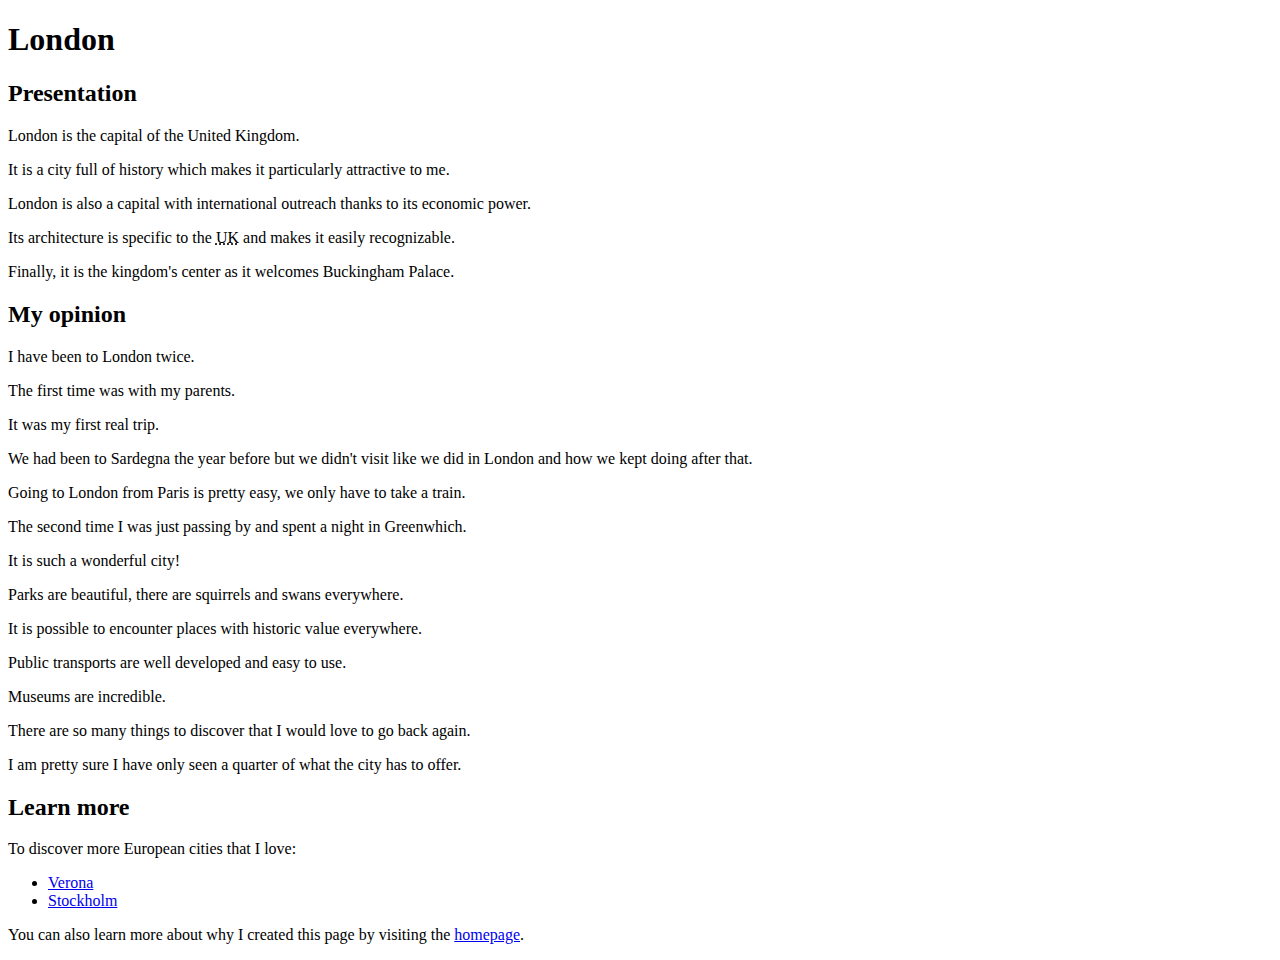
<file: final-exam/london.html>
<!DOCTYPE html>
<html lang="en">
<head>
  <title>London</title>
  <meta charset="utf-8">
</head>

<body>
  <header>
    <h1>London</h1>
  </header>

  <main>

    <section>
      <h2>Presentation</h2>
        <p>London is the capital of the United Kingdom.</p>
        <p>It is a city full of history which makes it particularly attractive to me.</p>
        <p>London is also a capital with international outreach thanks to its economic power.</p>
        <p>Its architecture is specific to the <abbr title="United Kingdom">UK</abbr> and makes it easily recognizable.</p>
        <p>Finally, it is the kingdom's center as it welcomes Buckingham Palace.</p>
      </section>

      <section>
        <h2>My opinion</h2>
          <p>I have been to London twice.</p>
          <p>The first time was with my parents.</p>
          <p>It was my first real trip.</p>
          <p>We had been to Sardegna the year before but we didn't visit like we did in London and how we kept doing after that.</p>
          <p>Going to London from Paris is pretty easy, we only have to take a train.</p>
          <p>The second time I was just passing by and spent a night in Greenwhich.</p>
          <p>It is such a wonderful city!</p>
          <p>Parks are beautiful, there are squirrels and swans everywhere.</p>
          <p>It is possible to encounter places with historic value everywhere.</p>
          <p>Public transports are well developed and easy to use.</p>
          <p>Museums are incredible.</p>
          <p>There are so many things to discover that I would love to go back again.</p>
          <p>I am pretty sure I have only seen a quarter of what the city has to offer.</p>
        </section>

        <section>
          <h2>Learn more</h2>
            <p>To discover more European cities that I love:</p>
            <ul>
              <li><a href="verona.html">Verona</a></li>
              <li><a href="stockholm.html">Stockholm</a></li>
            </ul>
            <p>You can also learn more about why I created this page by visiting the <a href="index.html">homepage</a>.</p>
        </section>

    </main>

</body>
</html>
</file>
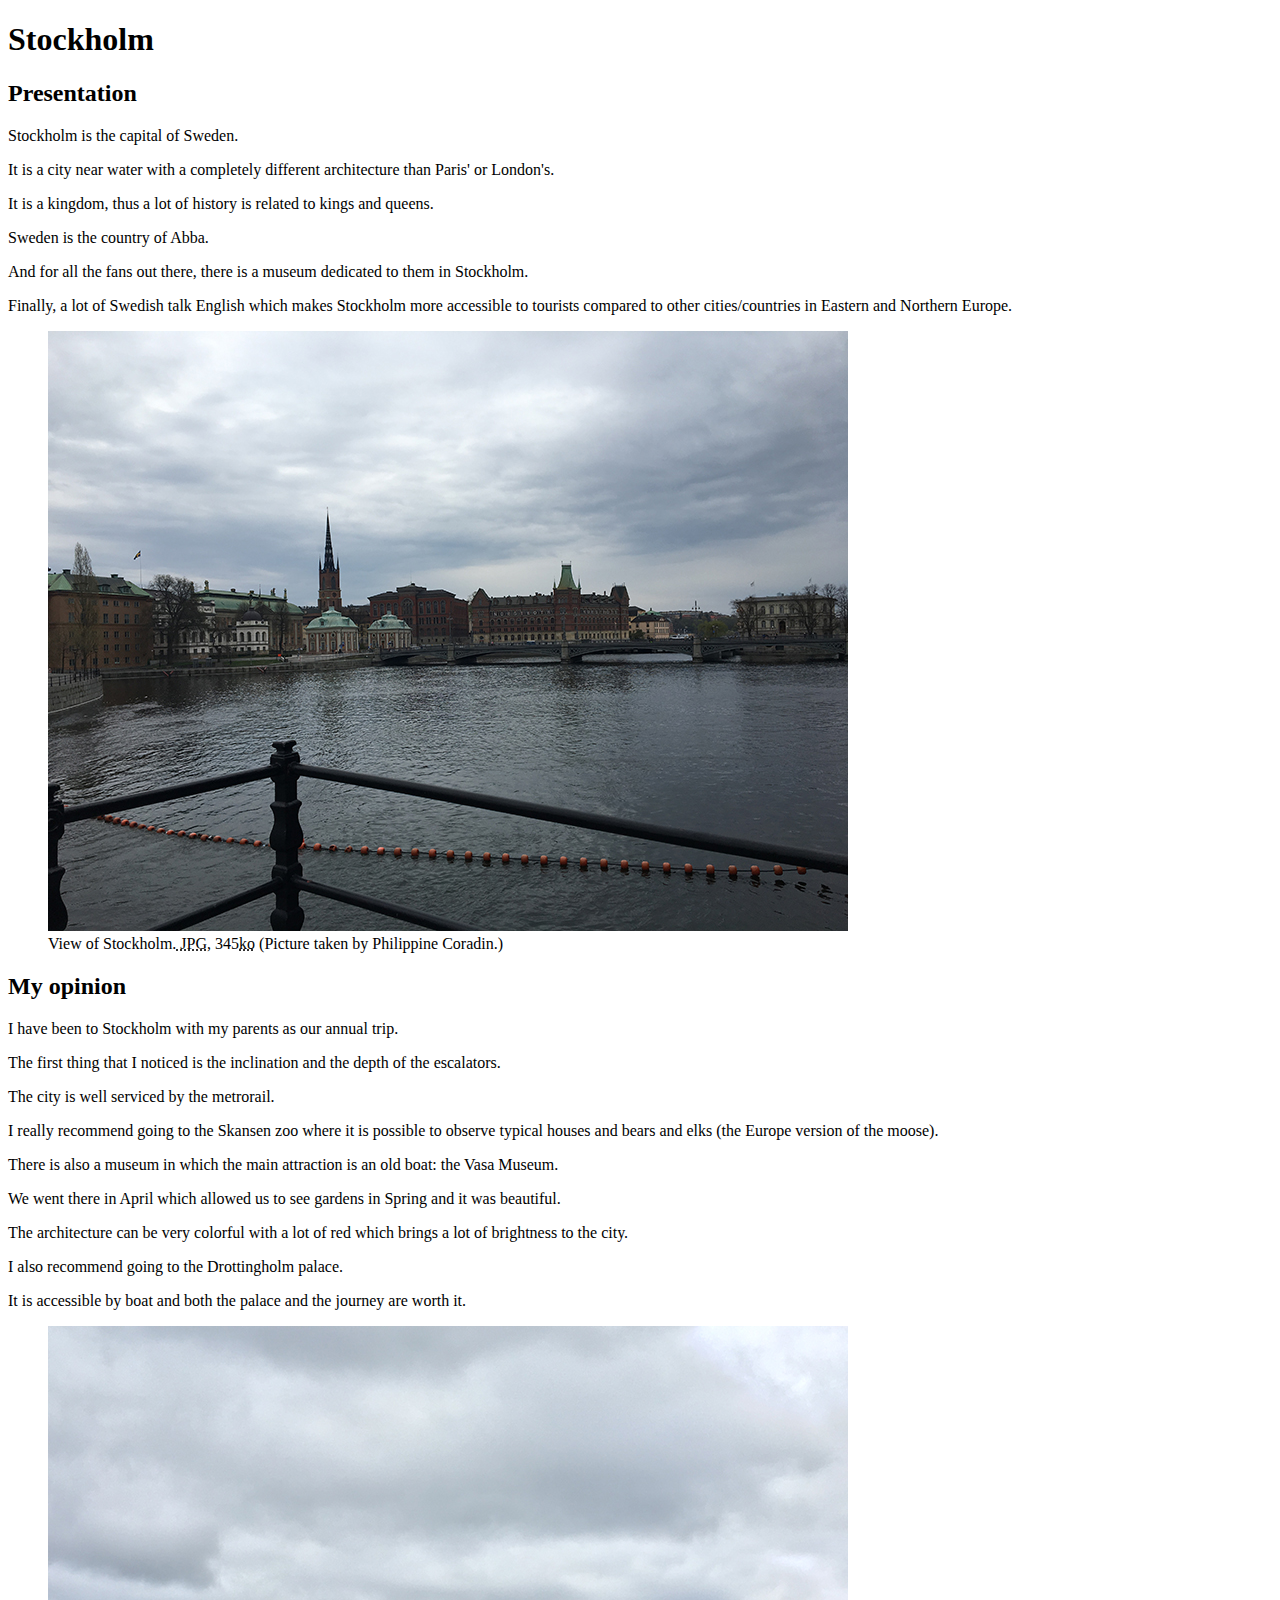
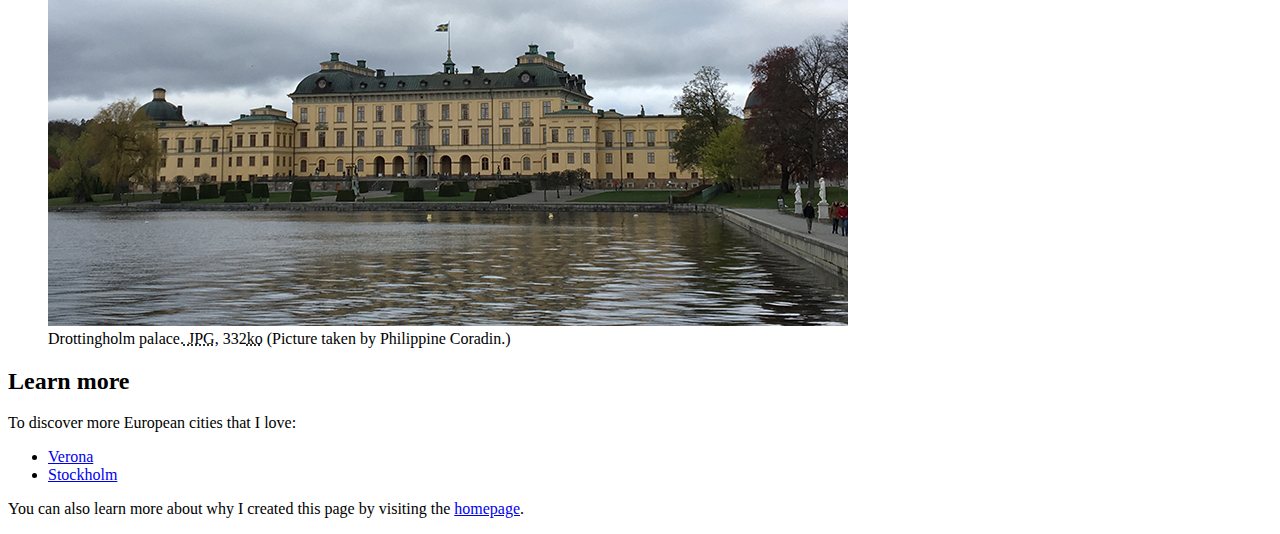
<file: final-exam/stockholm.html>
<!DOCTYPE html>
<html lang="en">
<head>
  <title>Stockholm</title>
  <meta charset="utf-8">
</head>

<body>
  <header>
    <h1>Stockholm</h1>
  </header>

  <main>

    <section>
      <h2>Presentation</h2>
        <p>Stockholm is the capital of Sweden.</p>
        <p>It is a city near water with a completely different architecture than Paris' or London's.</p>
        <p>It is a kingdom, thus a lot of history is related to kings and queens.</p>
        <p>Sweden is the country of Abba.
        <p>And for all the fans out there, there is a museum dedicated to them in Stockholm.</p>
        <p>Finally, a lot of Swedish talk English which makes Stockholm more accessible to tourists compared to other cities/countries in Eastern and Northern Europe.</p>
          <figure>
            <img src="images/stockholm-view.jpg" alt="View of Stockholm.">
            <figcaption>View of Stockholm.<abbr title="Joint Photographic Group"> JPG</abbr>, 345<abbr title="Kilooctet">ko</abbr> (Picture taken by Philippine Coradin.)</figcaption>
          </figure>
      </section>

      <section>
        <h2>My opinion</h2>
          <p>I have been to Stockholm with my parents as our annual trip.</p>
          <p>The first thing that I noticed is the inclination and the depth of the escalators.</p>
          <p>The city is well serviced by the metrorail.</p>
          <p>I really recommend going to the Skansen zoo where it is possible to observe typical houses and bears and elks (the Europe version of the moose).</p>
          <p>There is also a museum in which the main attraction is an old boat: the Vasa Museum.</p>
          <p>We went there in April which allowed us to see gardens in Spring and it was beautiful.</p>
          <p>The architecture can be very colorful with a lot of red which brings a lot of brightness to the city.</p>
          <p>I also recommend going to the Drottingholm palace.</p>
          <p>It is accessible by boat and both the palace and the journey are worth it.</p>
            <figure>
              <img src="images/stockholm-palace.jpg" alt="Drottingholm palace.">
              <figcaption>Drottingholm palace.<abbr title="Joint Photographic Group"> JPG</abbr>, 332<abbr title="Kilooctet">ko</abbr> (Picture taken by Philippine Coradin.)</figcaption>
            </figure>
        </section>

        <section>
          <h2>Learn more</h2>
            <p>To discover more European cities that I love:</p>
            <ul>
              <li><a href="verona.html">Verona</a></li>
              <li><a href="stockholm.html">Stockholm</a></li>
            </ul>
            <p>You can also learn more about why I created this page by visiting the <a href="index.html">homepage</a>.</p>
        </section>

    </main>

</body>
</html>
</file>
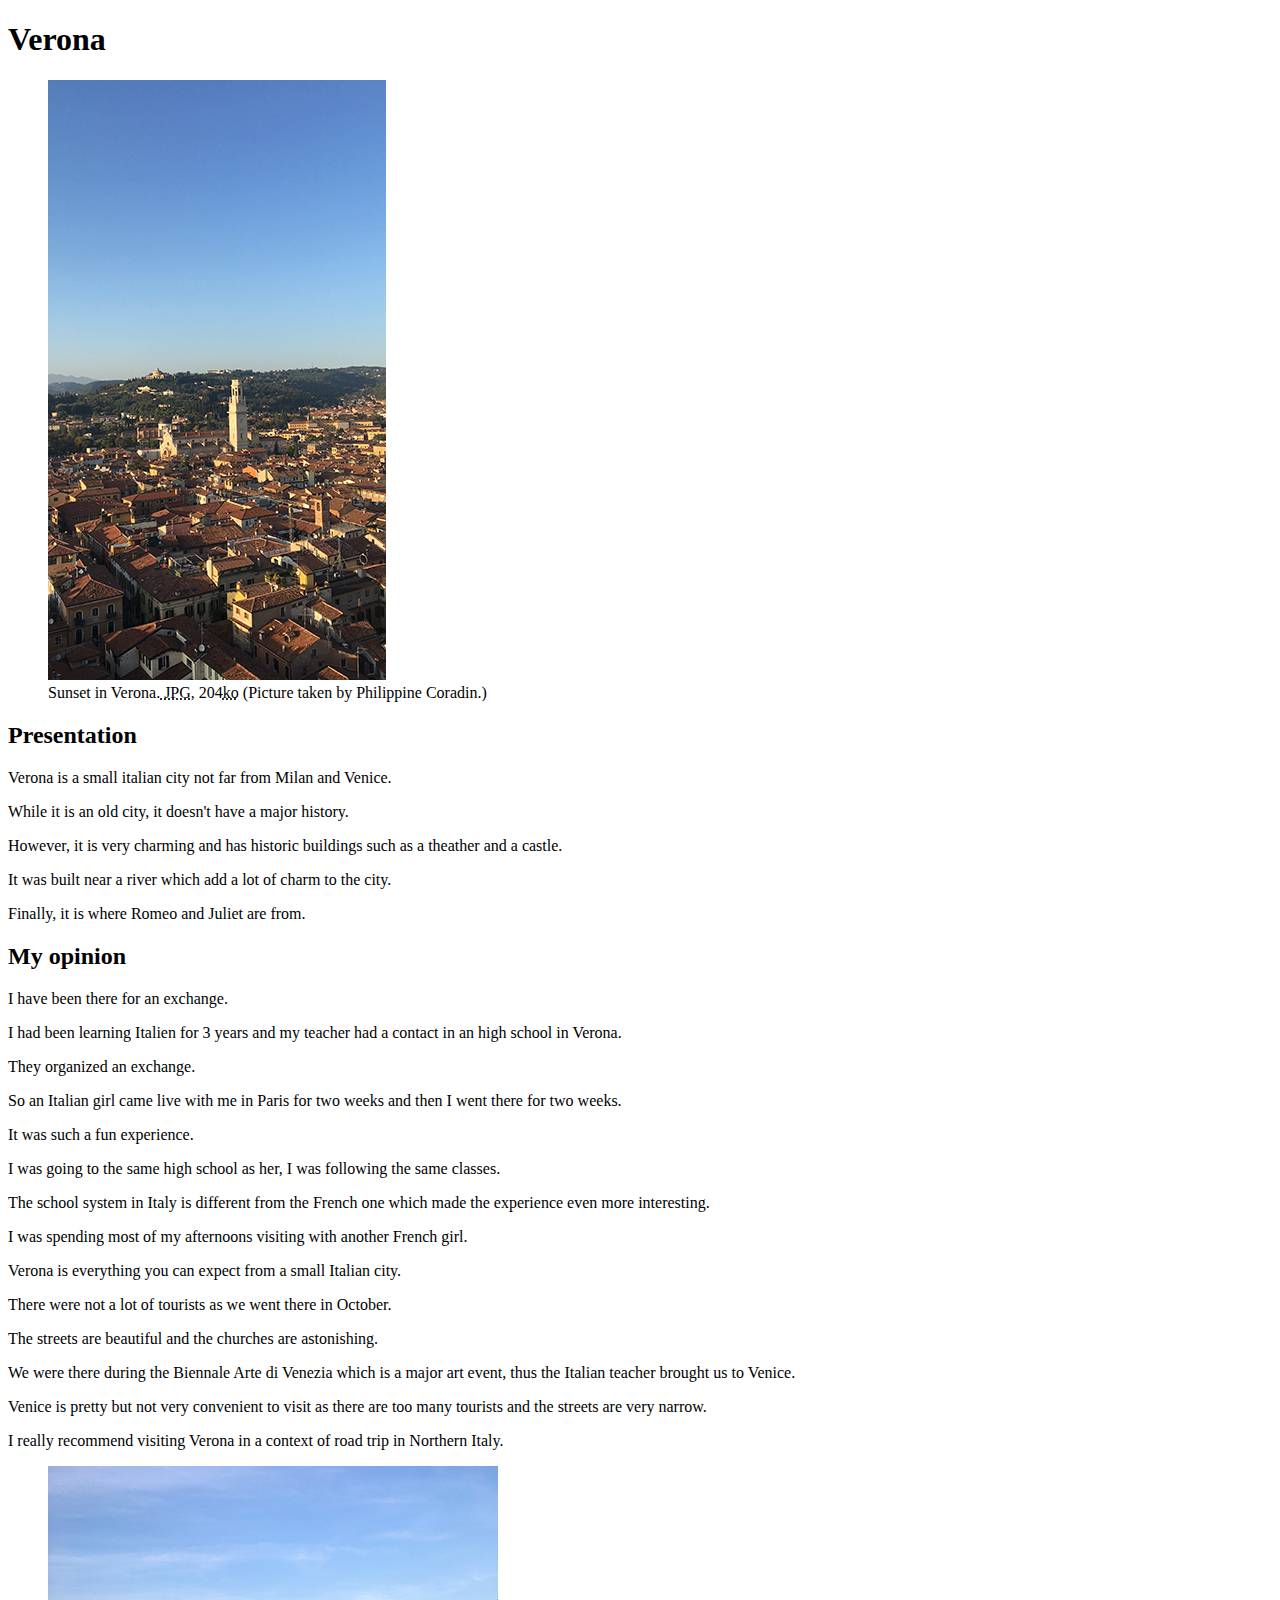
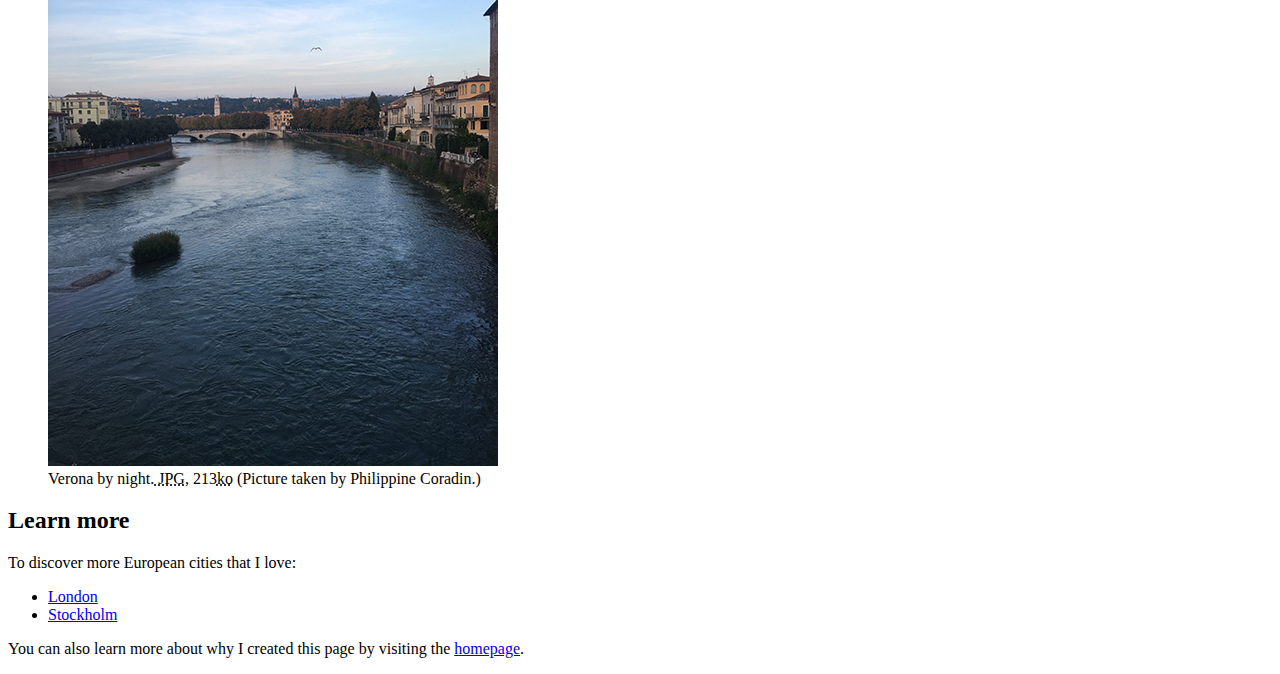
<file: final-exam/verona.html>
<!DOCTYPE html>
<html lang="en">
<head>
  <title>Verona</title>
  <meta charset="utf-8">
</head>

<body>
  <header>
    <h1>Verona</h1>
  </header>

  <main>

    <section>
          <figure>
            <img src="images/verona-sunset.jpg" alt="Sunset in Verona.">
            <figcaption>Sunset in Verona.<abbr title="Joint Photographic Group"> JPG</abbr>, 204<abbr title="Kilooctet">ko</abbr> (Picture taken by Philippine Coradin.)</figcaption>
          </figure>
      <h2>Presentation</h2>
        <p>Verona is a small italian city not far from Milan and Venice.</p>
        <p>While it is an old city, it doesn't have a major history.</p>
        <p>However, it is very charming and has historic buildings such as a theather and a castle.</p>
        <p>It was built near a river which add a lot of charm to the city.</p>
        <p>Finally, it is where Romeo and Juliet are from.</p>
      </section>

      <section>
        <h2>My opinion</h2>
          <p>I have been there for an exchange.</p>
          <p>I had been learning Italien for 3 years and my teacher had a contact in an high school in Verona.</p>
          <p>They organized an exchange.</p>
          <p>So an Italian girl came live with me in Paris for two weeks and then I went there for two weeks.</p>
          <p>It was such a fun experience.</p>
          <p>I was going to the same high school as her, I was following the same classes.</p>
          <p>The school system in Italy is different from the French one which made the experience even more interesting.</p>
          <p>I was spending most of my afternoons visiting with another French girl.</p>
          <p>Verona is everything you can expect from a small Italian city.</p>
          <p>There were not a lot of tourists as we went there in October.</p>
          <p>The streets are beautiful and the churches are astonishing.</p>
          <p>We were there during the Biennale Arte di Venezia which is a major art event, thus the Italian teacher brought us to Venice.</p>
          <p>Venice is pretty but not very convenient to visit as there are too many tourists and the streets are very narrow.</p>
          <p>I really recommend visiting Verona in a context of road trip in Northern Italy.</p>
            <figure>
              <img src="images/verona-by-night.jpg" alt="Verona by night.">
              <figcaption>Verona by night.<abbr title="Joint Photographic Group"> JPG</abbr>, 213<abbr title="Kilooctet">ko</abbr> (Picture taken by Philippine Coradin.)</figcaption>
            </figure>
        </section>

        <section>
          <h2>Learn more</h2>
            <p>To discover more European cities that I love:</p>
            <ul>
              <li><a href="london.html">London</a></li>
              <li><a href="stockholm.html">Stockholm</a></li>
            </ul>
            <p>You can also learn more about why I created this page by visiting the <a href="index.html">homepage</a>.</p>
        </section>

    </main>

</body>
</html>
</file>
